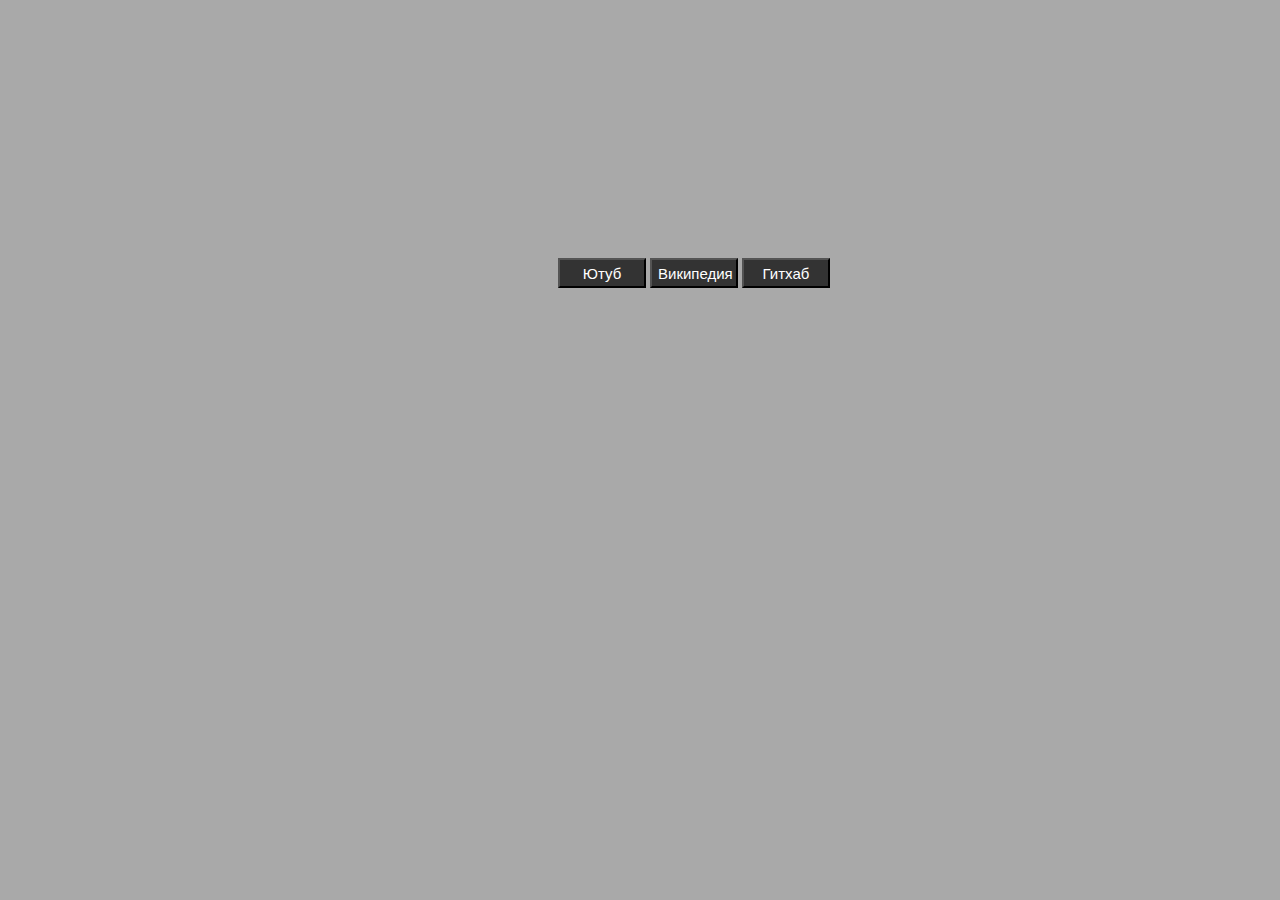
<file: Hover/index.html>
<!DOCTYPE html>
<html lang="ru">
<head>
	<meta charset="UTF-8">
	<meta name="viewport" content="width=device-width, initial-scale=1.0">
	<link rel="stylesheet" href="main.css">
	<title>Страница со свойствами css - hover</title>
</head>
<body>
	<button class="hyper_link_button">
		<a href="https://youtube.com" class="hyper_link" target="_blank">Ютуб</a>
	</button>
	<button class="hyper_link_button">
		<a href="https://ru.wikipedia.org" class="hyper_link" target="_blank">Википедия</a>
	</button>
	<button class="hyper_link_button">
		<a href="https://github.com" class="hyper_link" target="_blank">Гитхаб</a>
	</button>
</body>
</html>
</file>
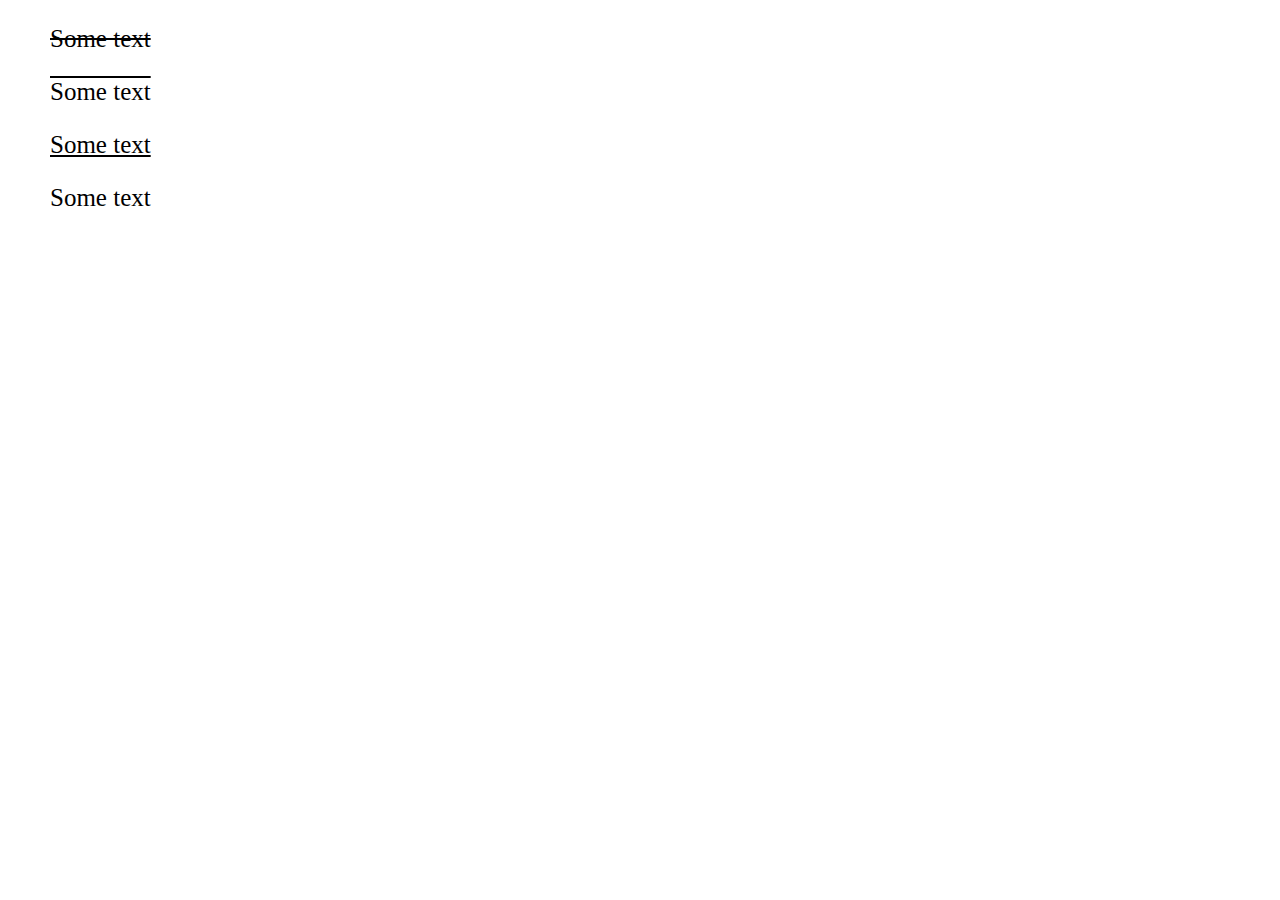
<file: Text-decoration/index.html>
<!DOCTYPE html>
<html lang="ru">
<head>
	<meta charset="UTF-8">
	<meta name="viewport" content="width=device-width, initial-scale=1.0">
	<link rel="stylesheet" href="main.css">
	<title>Свойство text-decoration</title>
</head>
<body>
	<p class="paragraph">Some text</p>
	<p class="paragraph">Some text</p>
	<p class="paragraph">Some text</p>
	<p class="paragraph">Some text</p>
</body>
</html>
</file>
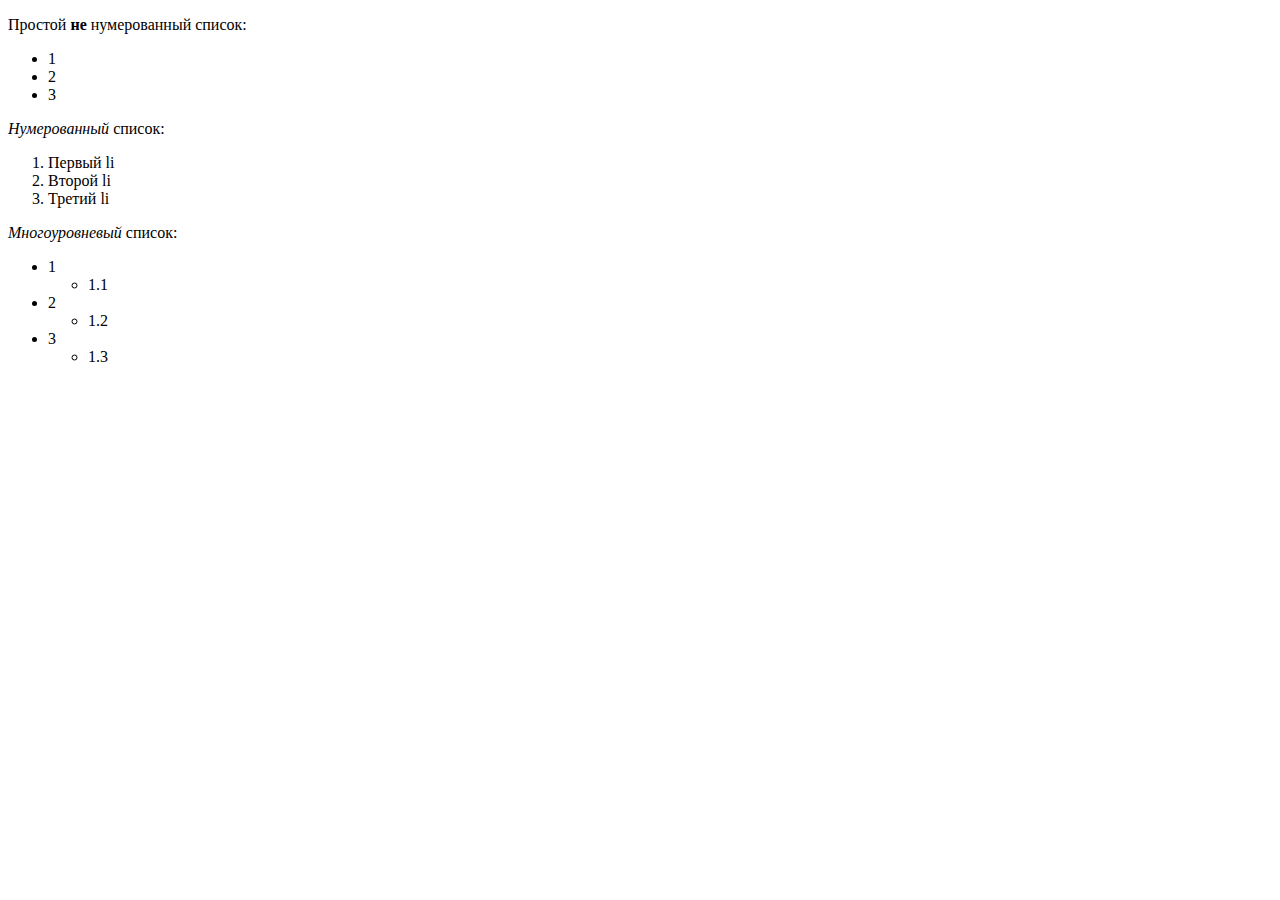
<file: ul, ol, многоуров. списки/index.html>
<!DOCTYPE html>
<html lang="ru">
<head>
	<meta charset="UTF-8">
	<meta name="viewport" content="width=device-width, initial-scale=1.0">
	<link rel="stylesheet" href="main.css">
	<title>Списки</title>
</head>
<body>
	<p>
		Простой <strong>не</strong> нумерованный список:
	<ul>
		<li>1</li>
		<li>2</li>
		<li>3</li>
	</ul>
	</p>

	<p>
		<em>Нумерованный</em> список:
	<ol>
		<li>Первый li</li>
		<li>Второй li</li>
		<li>Третий li</li>
	</ol>
	</p>

	<p>
		<em>Многоуровневый</em> список:
	<ul>
		<li>1
	<ul>
		<li>1.1</li>
	</ul>
		</li>

		<li>2
	<ul>
		<li>1.2</li>
	</ul>
		</li>

		<li>3
	<ul>
		<li>1.3</li>
	</ul>
		</li>
	</ul>
	</p>
</body>
</html>
</file>
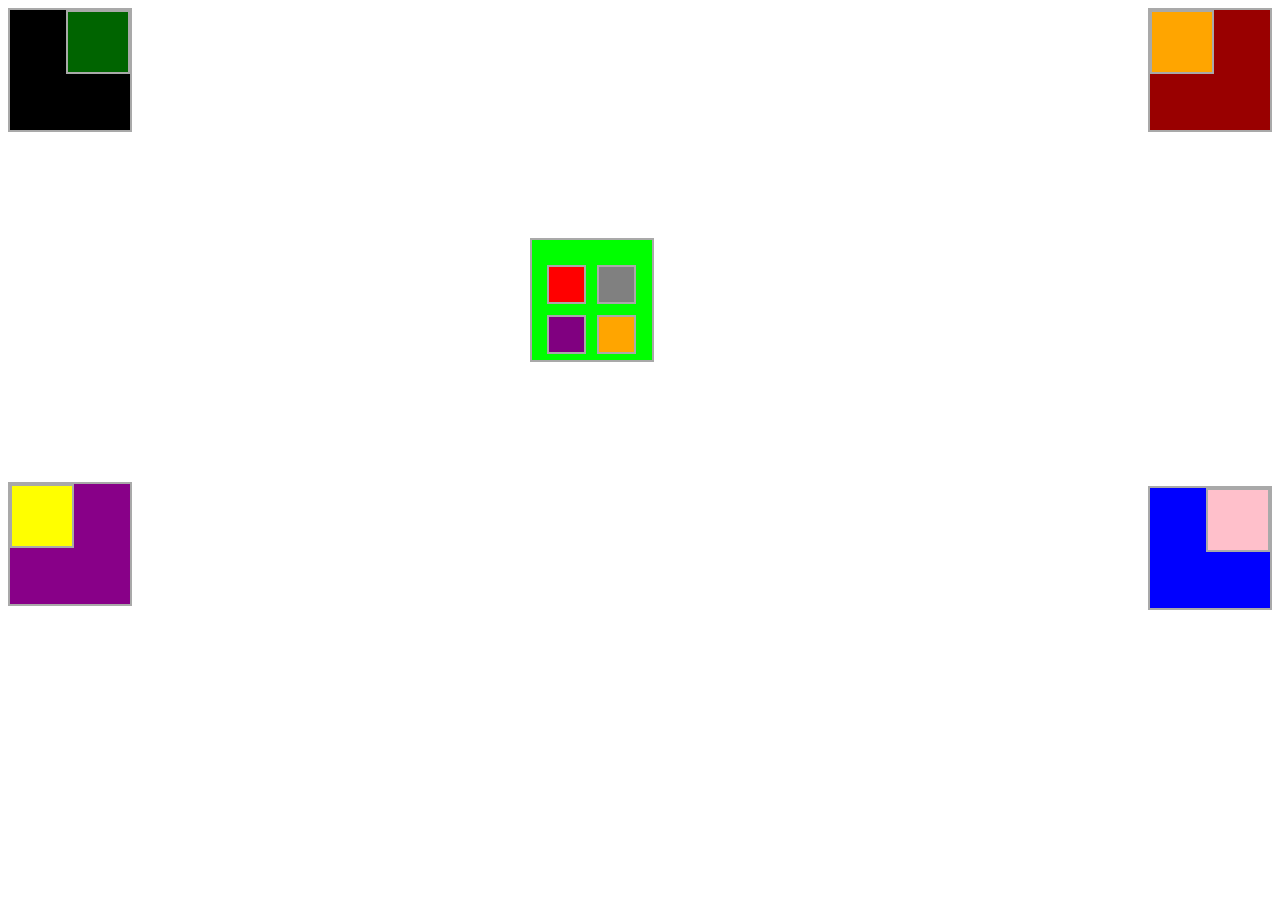
<file: Float/index2.html>
<!DOCTYPE html>
<html lang="ru">
<head>
    <meta charset="UTF-8">
    <meta name="viewport" content="width=device-width, initial-scale=1.0">
    <link rel="stylesheet" href="main2.css">
    <title>Страница с тегами Float и Position</title>
</head>
<body>
        <div class="div1">
            <div class="container_1">

            </div>
        </div> 
        
        <div class="div2">
            <div class="container_2">
                
            </div>
        </div> 
        
        <div class="div3">
            <div class="container_3">
                
            </div>
        </div>  

        <div class="div4">
            <div class="container_4">
                
            </div>
        <div class="div5">
            <div class="container_5">
                
            </div>
            <div class="container_6">
                
            </div>
            <div class="container_7">
                
            </div>
            <div class="container_8">
                
            </div>
        </div>
        </div>
</body>
</html>
</file>
<file: Hover/main.css>
body {
	background-color: darkgray;
}
.hyper_link_button {
	background-color: #333333;

	width: 88px;
	height: 30px;
	position: relative;
	bottom: -250px;
	right: -550px;

}
.hyper_link {
	color: white;
	text-decoration: none;
	font-size: 15px;
}
a:hover {
	text-decoration: underline;
	color: lightgray;
}
button:hover {
		width: 176px;
	height: 60px;

}
</file>
<file: Text-decoration/main.css>
body {
	margin-left: 50px;
	font-size: 25px;
}

.paragraph:first-child {
	text-decoration: line-through;
}

.paragraph:nth-child(2) {
	text-decoration: overline;
}

.paragraph:nth-child(3) {
	text-decoration: underline; 
}

.paragraph {
	text-decoration: none;
}
</file>
<file: ul, ol, многоуров. списки/main.css>
/*А тут пусто..*/
</file>
<file: Float/main2.css>
div {
    width: 70px;
    height: 70px;
    border: 2px solid darkgrey;
    margin-bottom: 10px;
}
.div1 {
    background: #900; /*maroon*/
    width: 120px;
    height: 120px;
    float: right;
    position: relative;
}

.container_1 {
    width: 60px;
    height: 60px;
    background: orange;
    position: absolute;
}

.div2 {
    background: #000; /*black*/
    width: 120px;
    height: 120px;
}

.container_2 {
    width: 60px;
    height: 60px;
    background: darkgreen;
    /*position: absolute;*/
    float: right;
}

.div3 {
    background: #808; /*purple*/
    width: 120px;
    height: 120px;
    position: relative;
    top: 340px;
}
.container_3 {
    width: 60px;
    height: 60px;
    background: yellow;
    position: absolute;
}

.div4 {
    background: #00F; /*blue*/
    width: 120px;
    height: 120px;
    position: relative;
    top: 210px;
    float: right;
}
.container_4 {
    width: 60px;
    height: 60px;
    background: pink;
    /*position: absolute;*/
    float: right;
}
.div5 {
    background: #0F0; /*green*/
    width: 120px;
    height: 120px;
    position: relative;
    bottom: 250px;
    right: 620px;
}
.container_5 {
    background: red;
    width: 35px;
    height: 35px;
    left: 15px;
    top: 25px;
    position: absolute;
    float: right;
}
.container_6 {
    background: grey;
    width: 35px;
    height: 35px;
    left: 65px;
    top: 25px;
    position: absolute;
    float: right;
}
.container_7 {
    background: purple;
    width: 35px;
    height: 35px;
    left: 15px;
    top: 75px;
    position: absolute;
    float: right;
}
.container_8 {
    background: orange;
    width: 35px;
    height: 35px;
    left: 65px;
    top: 75px;
    position: absolute;
    float: right;
}
</file>
